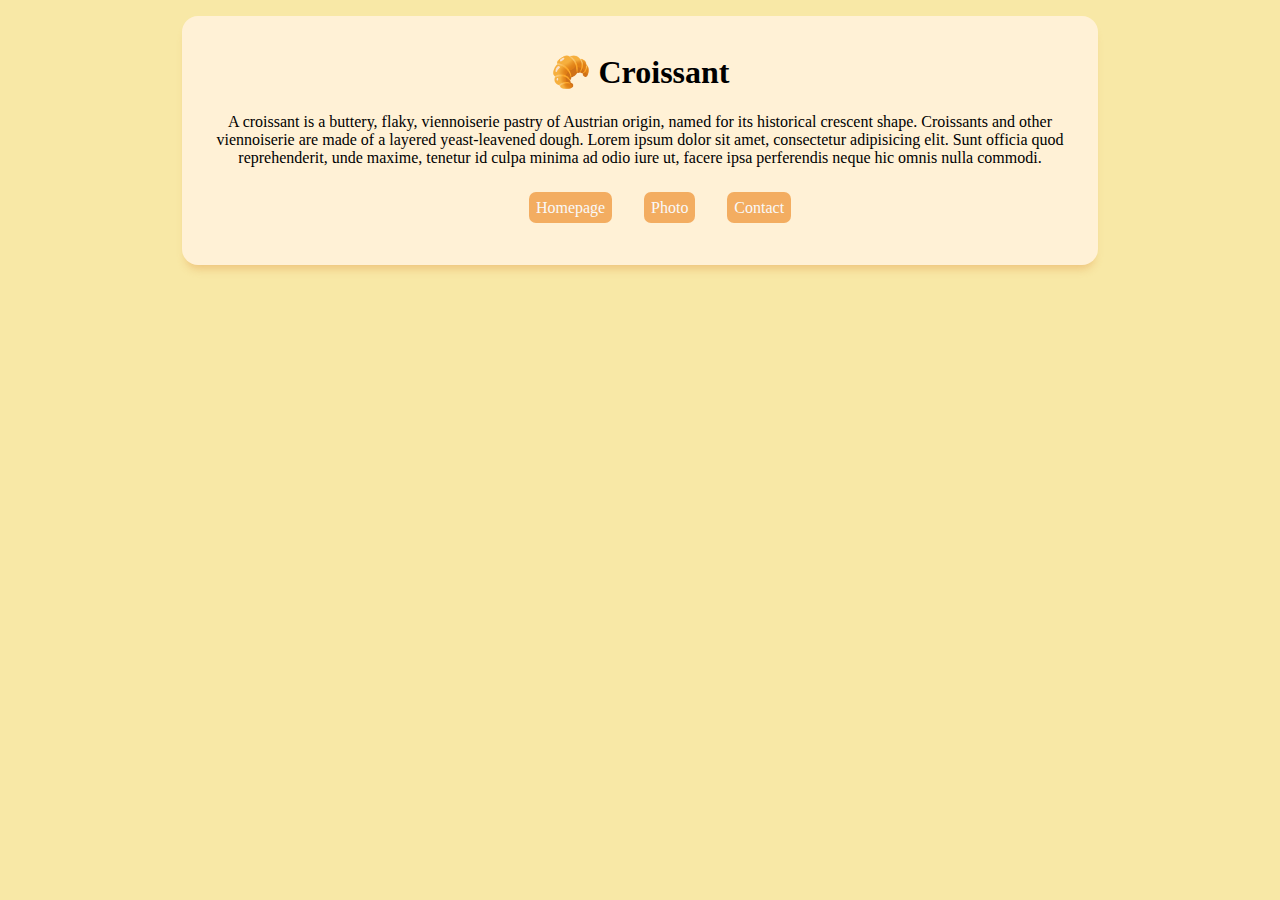
<file: index.html>
<!DOCTYPE html>
<html lang="en">
  <head>
    <meta charset="UTF-8" />
    <meta http-equiv="X-UA-Compatible" content="IE=edge" />
    <meta name="viewport" content="width=device-width, initial-scale=1.0" />
    <meta
      name="description"
      content="Discover the history and deliciousness of croissants - a buttery, flaky pastry that originated in Austria. Learn how croissants are made and the various ways they can be enjoyed. Visit Croissant.com to indulge in the best croissants near you."
    />
    <link rel="stylesheet" href="/css/style.css" />
    <title>
      Experience the Irresistible Flavors of Croissants | Croissant.com
    </title>
  </head>
  <body>
    <div class="container">
      <h1>🥐 Croissant</h1>

      <p>
        A croissant is a buttery, flaky, viennoiserie pastry of Austrian origin,
        named for its historical crescent shape. Croissants and other
        viennoiserie are made of a layered yeast-leavened dough. Lorem ipsum
        dolor sit amet, consectetur adipisicing elit. Sunt officia quod
        reprehenderit, unde maxime, tenetur id culpa minima ad odio iure ut,
        facere ipsa perferendis neque hic omnis nulla commodi.
      </p>

      <ul>
        <li>
          <a
            href="/"
            class="nav-link"
            target="_blank"
            title="Croissant Homepage"
            >Homepage</a
          >
        </li>
        <li>
          <a
            href="/photo.html"
            class="nav-link"
            target="_blank"
            title="Croissant Photo"
            >Photo</a
          >
        </li>
        <li>
          <a
            href="/contact.html"
            class="nav-link"
            target="_blank"
            title="Croissant Contact"
            >Contact</a
          >
        </li>
      </ul>
    </div>
  </body>
</html>
</file>
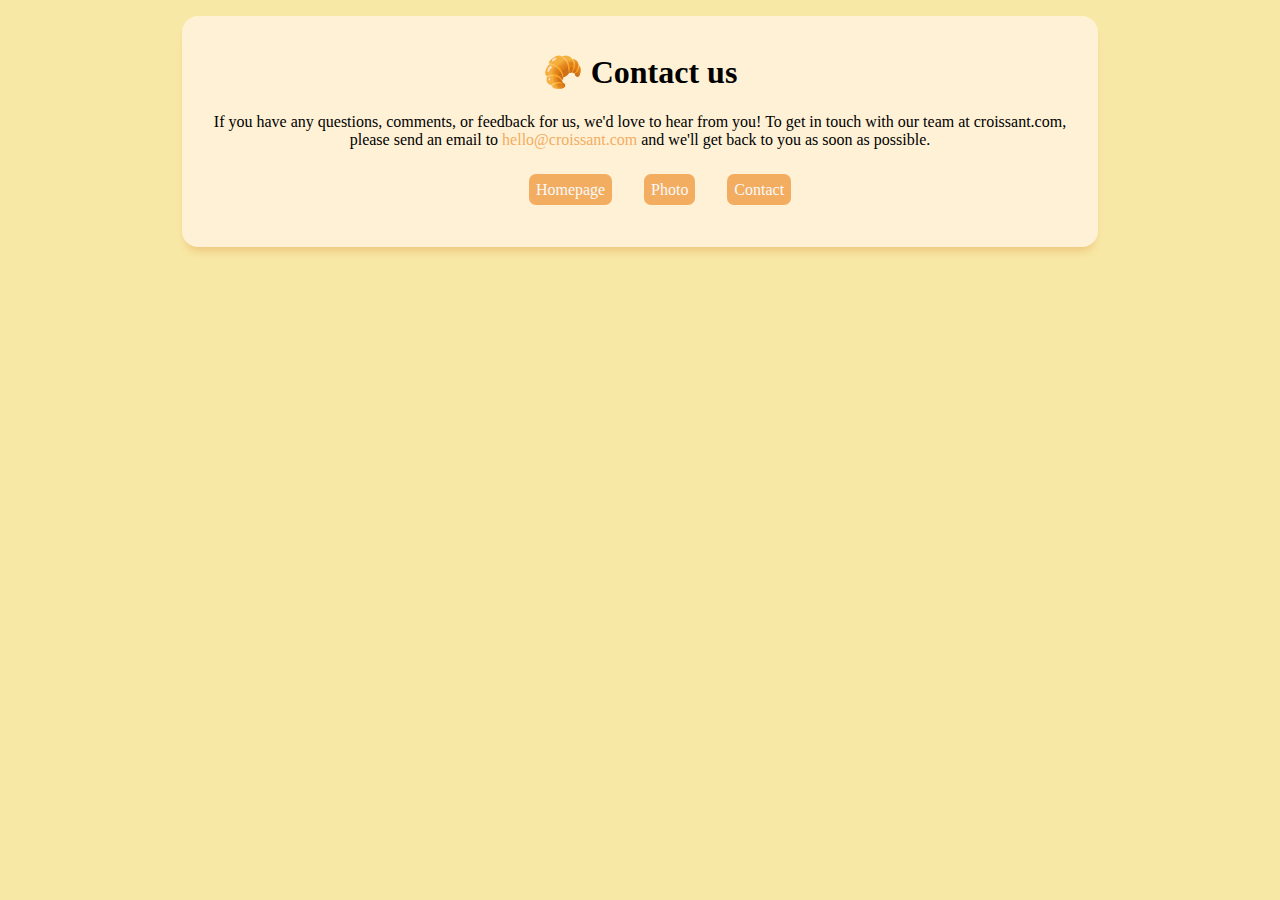
<file: contact.html>
<!DOCTYPE html>
<html lang="en">
  <head>
    <meta charset="UTF-8" />
    <meta http-equiv="X-UA-Compatible" content="IE=edge" />
    <meta name="viewport" content="width=device-width, initial-scale=1.0" />
    <meta
      name="description"
      content="Get in touch with Croissant.com and let us know how we can assist you. Whether you have a question, concern, or feedback, our team is here to help."
    />
    <link rel="stylesheet" href="/css/style.css" />
    <title>Get in Touch with Our Experts | Contact Us | Croissant.com</title>
  </head>
  <body>
    <div class="container">
      <h1>🥐 Contact us</h1>

      <p>
        If you have any questions, comments, or feedback for us, we'd love to
        hear from you! To get in touch with our team at croissant.com, please
        send an email to
        <a href="mailto:hello@croissant.com" class="contact-link"
          >hello@croissant.com</a
        >
        and we'll get back to you as soon as possible.
      </p>

      <ul>
        <li>
          <a
            href="/"
            class="nav-link"
            target="_blank"
            title="Croissant Homepage"
            >Homepage</a
          >
        </li>
        <li>
          <a
            href="/photo.html"
            class="nav-link"
            target="_blank"
            title="Croissant Photo"
            >Photo</a
          >
        </li>
        <li>
          <a
            href="/contact.html"
            class="nav-link"
            target="_blank"
            title="Croissant Contact"
            >Contact</a
          >
        </li>
      </ul>
    </div>
  </body>
</html>
</file>
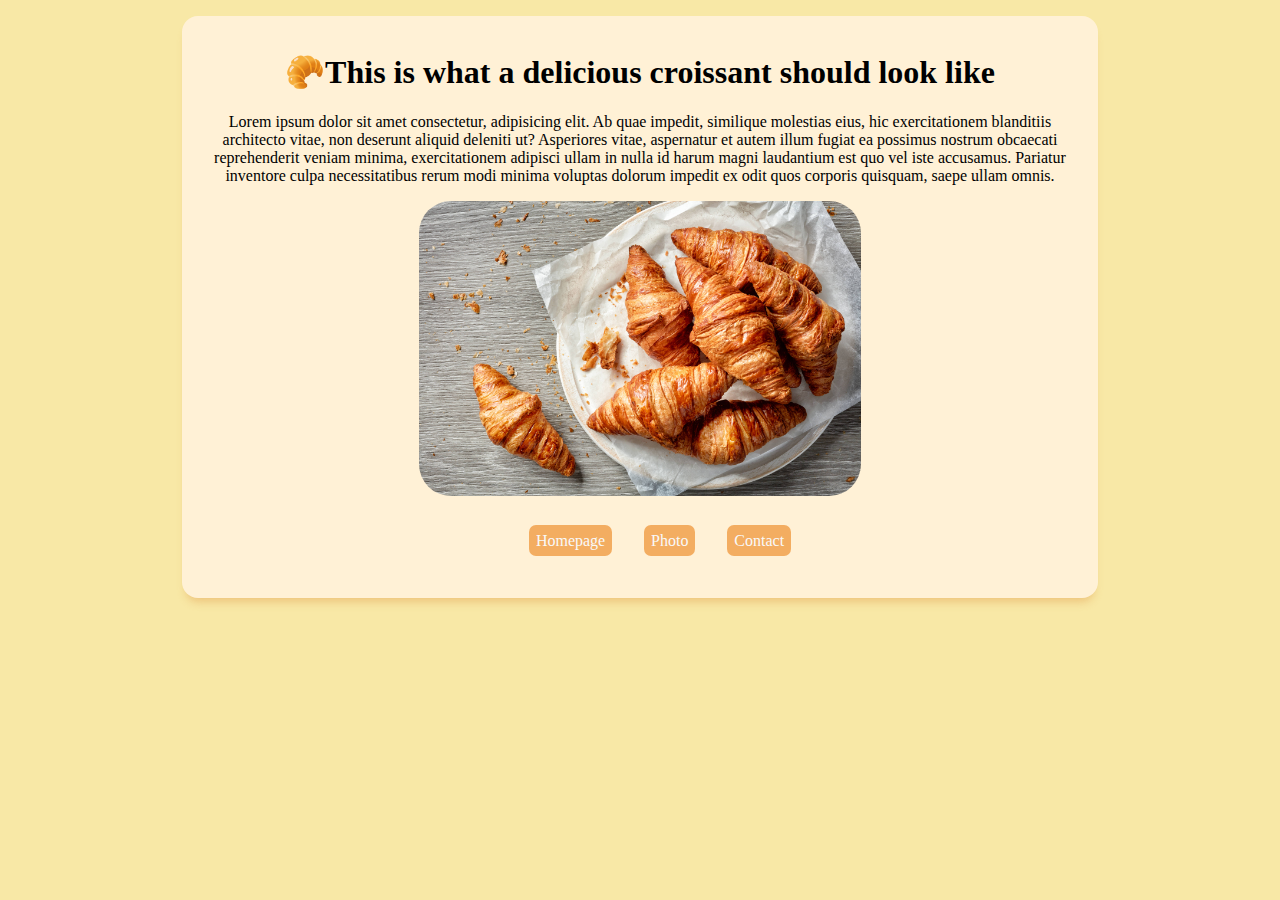
<file: photo.html>
<!DOCTYPE html>
<html lang="en">
  <head>
    <meta charset="UTF-8" />
    <meta http-equiv="X-UA-Compatible" content="IE=edge" />
    <meta name="viewport" content="width=device-width, initial-scale=1.0" />
    <meta
      name="description"
      content="Indulge in the mouthwatering goodness of freshly baked croissants in Croissant.com!"
    />
    <link rel="stylesheet" href="/css/style.css" />
    <title>What Irresistible French Croissants Look Like | Croissant.com</title>
  </head>
  <body>
    <div class="container">
      <h1>🥐This is what a delicious croissant should look like</h1>
      <p>
        Lorem ipsum dolor sit amet consectetur, adipisicing elit. Ab quae
        impedit, similique molestias eius, hic exercitationem blanditiis
        architecto vitae, non deserunt aliquid deleniti ut? Asperiores vitae,
        aspernatur et autem illum fugiat ea possimus nostrum obcaecati
        reprehenderit veniam minima, exercitationem adipisci ullam in nulla id
        harum magni laudantium est quo vel iste accusamus. Pariatur inventore
        culpa necessitatibus rerum modi minima voluptas dolorum impedit ex odit
        quos corporis quisquam, saepe ullam omnis.
      </p>
      <img
        src="/media/croissant.jpg"
        alt="Freshly baked croissants on a plate with a croissant on the side"
      />

      <ul>
        <li>
          <a
            href="/"
            class="nav-link"
            target="_blank"
            title="Croissant Homepage"
            >Homepage</a
          >
        </li>
        <li>
          <a
            href="/photo.html"
            class="nav-link"
            target="_blank"
            title="Croissant Photo"
            >Photo</a
          >
        </li>
        <li>
          <a
            href="/contact.html"
            class="nav-link"
            target="_blank"
            title="Croissant Contact"
            >Contact</a
          >
        </li>
      </ul>
    </div>
  </body>
</html>
</file>
<file: css/style.css>
body {
    background-color: #f8e8a6;
    text-align: center;
}
.container {
    margin: 1rem auto;
    padding: 1rem;
    max-width: 70%;
    background-color: #fff1d6;
    border-radius: 1rem;
    box-shadow: 0 8px 8px -4px #e197476c;
}

ul {
    display: flex;
    list-style: none;
    justify-content: center;
}

li {
    margin: 1rem;
}

.nav-link {
    text-decoration: none;
    background-color: #F3AD61;
    color: rgb(249, 249, 249);
    padding: 0.435rem;
    border-radius: 0.435rem;
}

.nav-link:hover {
    background-color: #E19747;
}

img {
    max-width:50%;
    border-radius: 2rem;
}

.contact-link {
    text-decoration: none;
    color: #F3AD61;
}

.contact-link:hover {
    color: #E19747;
}
</file>
